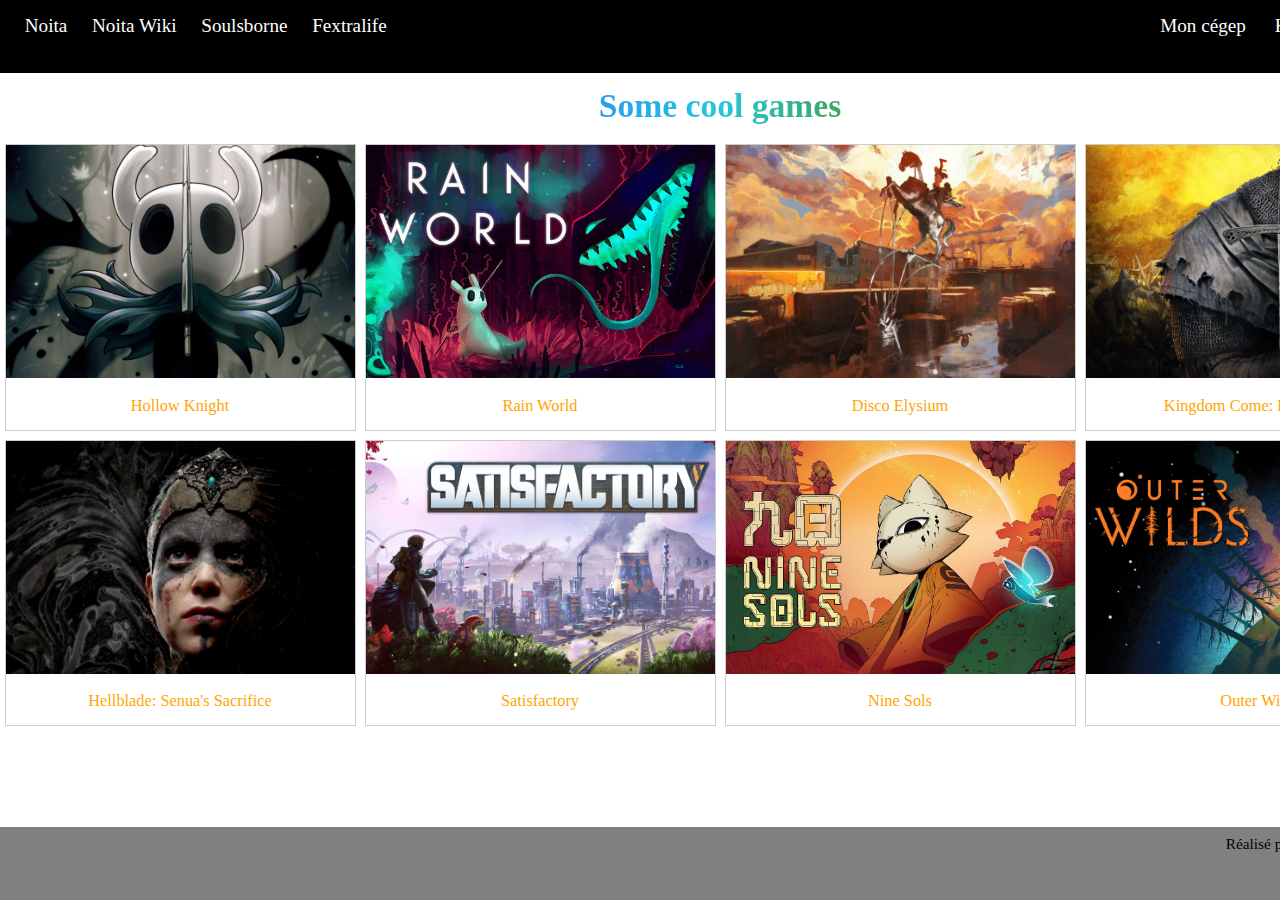
<file: index.html>
<!DOCTYPE html>
<html lang="fr">

<head>
    <meta charset="UTF-8">
    <link rel="stylesheet" href="css/styles.css">
    <link rel="stylesheet" href="css/kb2.css">
    <title>KB2</title>
</head>

<body>
    <div id="container">
        <iframe src="nav.html"></iframe>

        <main>
            <h1>Some cool games</h1>
            <div id="gallery">
                <div class="card">
                    <a target="_blank" href="images/hollow-knight.jpg">
                        <img src="images/hollow-knight.jpg" alt="Hollow Knight">
                    </a>
                    <div class="desc">Hollow Knight</div>
                </div>

                <div class="card">
                    <a target="_blank" href="images/rainworld.jpg">
                        <img src="images/rainworld.jpg" alt="Rain World">
                    </a>
                    <div class="desc">Rain World</div>
                </div>

                <div class="card">
                    <a target="_blank" href="images/disco-elysium.jpg">
                        <img src="images/disco-elysium.jpg" alt="Disco Elysium">
                    </a>
                    <div class="desc">Disco Elysium</div>
                </div>

                <div class="card">
                    <a target="_blank" href="images/kcd.webp">
                        <img src="images/kcd.webp" alt="Kingdom Come: Deliverance">
                    </a>
                    <div class="desc">Kingdom Come: Deliverance</div>
                </div>
                
                <div class="card">
                    <a target="_blank" href="images/Hellblade-Senuas-Sacrifice.jpg">
                        <img src="images/Hellblade-Senuas-Sacrifice.jpg" alt="Hellblade: Senua's Sacrifice">
                    </a>
                    <div class="desc">Hellblade: Senua's Sacrifice</div>
                </div>

                <div class="card">
                    <a target="_blank" href="images/satisfactory.png">
                        <img src="images/satisfactory.png" alt="Satisfactory">
                    </a>
                    <div class="desc">Satisfactory</div>
                </div>

                <div class="card">
                    <a target="_blank" href="images/Nine-Sols.jpg">
                        <img src="images/Nine-Sols.jpg" alt="Nine Sols">
                    </a>
                    <div class="desc">Nine Sols</div>
                </div>

                <div class="card">
                    <a target="_blank" href="images/outerwilds.jpg">
                        <img src="images/outerwilds.jpg" alt="Outer Wilds">
                    </a>
                    <div class="desc">Outer Wilds</div>
                </div>
            </div>
        </main>

        <aside class="gradientbg">
            <p>
                Les images dans la gallerie a gauche réagissent différemment au survol du curseur. Leur bordure
                s'épaissit ils obtiennent une couleur de fond change pour toutes les images. Les deux premières n'ont
                pas d'effet
                particulier. Les deux suivantes ont une animation qui les fait bouger de haut en bas. Les deux premières
                de la deuxième ligne ont aussi une animation qui les fait plutot tourner. Finalement, les deux dernières
                s'agrandissent et les autres images de la ligne rapetissent pour leur donner de l'espace grâce à la
                propriété flex et un conteneur en mode display flex. Toutes les images peuvent également être ouverte
                dans une nouvelle page lorsqu'elle sont cliqués.
            </p>
        </aside>

        <footer>
            <div id="foor">
                <p>Réalisé par Théotime Perras 2024</p>
            </div>
        </footer>
    </div>
</body>

</html>
</file>
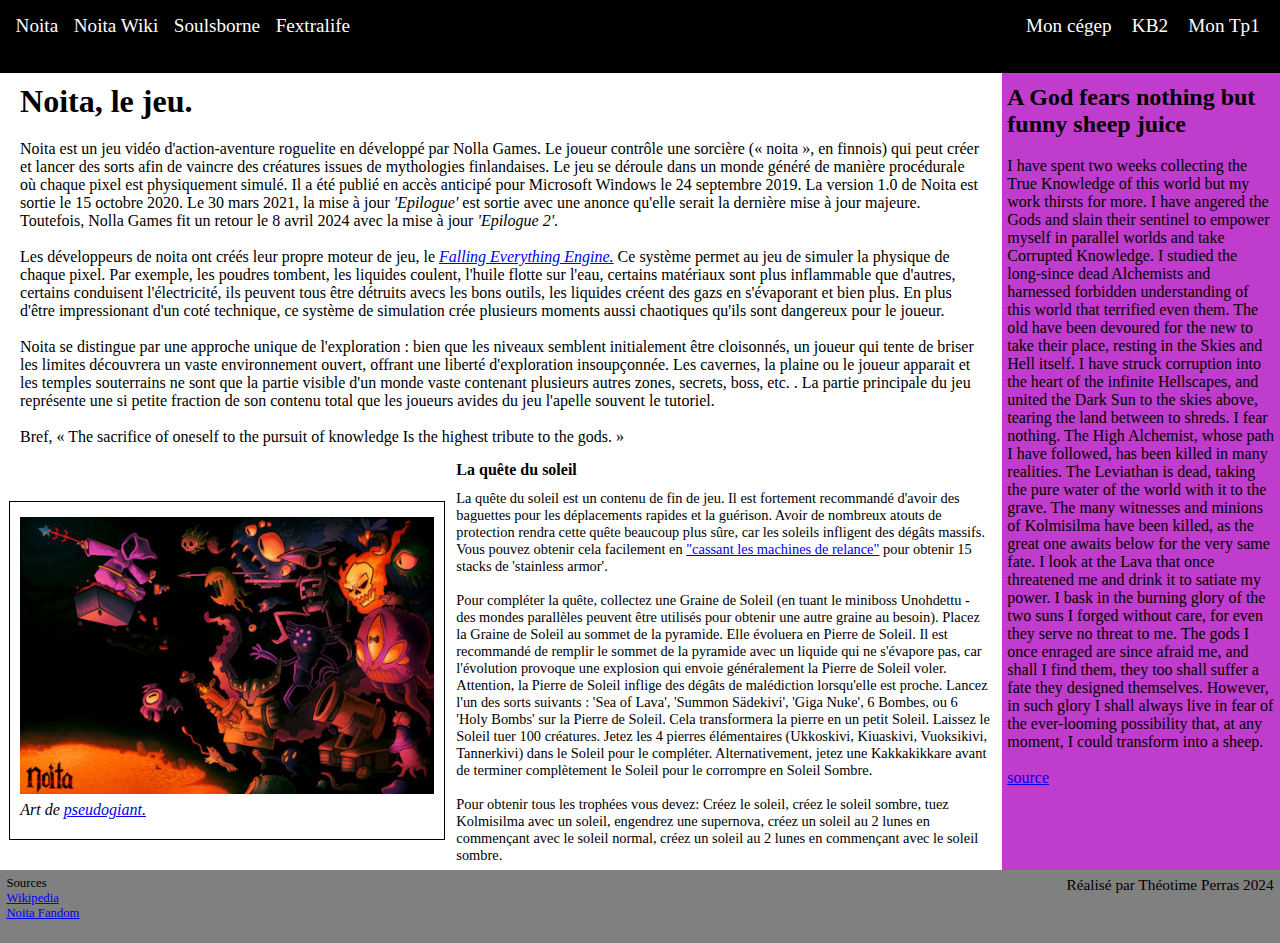
<file: noita.html>
<!DOCTYPE html>
<html lang="fr">

<head>
    <link rel="stylesheet" href="css/styles.css">
    <meta charset="UTF-8">
    <title>Noita</title>
</head>

<body>
    <div id="container">

        <nav>
            <iframe src="nav.html"></iframe>
        </nav>

        <header>
            <h1>Noita, le jeu.</h1>
        </header>

        <main>
            <p>
                Noita est un jeu vidéo d'action-aventure roguelite en développé par Nolla Games. Le joueur contrôle
                une sorcière (« noita », en finnois) qui peut créer et lancer des sorts afin de vaincre des créatures
                issues de mythologies
                finlandaises. Le jeu se déroule dans un monde généré de manière procédurale où chaque pixel est
                physiquement simulé. Il a été publié en accès anticipé pour Microsoft Windows le 24 septembre 2019. La
                version 1.0 de Noita est sortie le 15 octobre 2020. Le 30 mars 2021, la mise à jour
                <span class="italic">'Epilogue'</span> est sortie avec une anonce qu'elle serait la dernière mise à jour
                majeure. Toutefois, Nolla Games fit un retour le 8 avril 2024 avec la mise à jour
                <span class="italic">'Epilogue 2'</span>.

                <br><br>

                Les développeurs de noita ont créés leur propre moteur de jeu, le
                <a target="_blank" class="italic" href="https://nollagames.com/fallingeverything/">Falling Everything Engine.</a>
                Ce système permet au jeu de simuler la physique de chaque pixel. Par exemple, les poudres tombent,
                les liquides coulent, l'huile flotte sur l'eau, certains matériaux sont plus inflammable que
                d'autres, certains conduisent l'électricité, ils peuvent tous être détruits avecs les bons
                outils, les liquides créent des gazs en s'évaporant et bien plus. En plus d'être impressionant
                d'un coté technique, ce système de simulation crée plusieurs moments aussi chaotiques qu'ils sont
                dangereux pour le joueur.

                <br><br>

                Noita se distingue par une approche unique de l'exploration : bien que les niveaux semblent initialement
                être
                cloisonnés, un joueur qui tente de briser les limites découvrera un vaste environnement ouvert, offrant
                une liberté
                d'exploration insoupçonnée. Les cavernes, la plaine ou le joueur apparait et les temples souterrains ne
                sont que la
                partie visible d'un monde vaste contenant plusieurs autres zones, secrets, boss, etc. . La partie
                principale du jeu
                représente une si petite fraction de son contenu total que les joueurs avides du jeu l'apelle souvent le
                tutoriel.

                <br> <br>

                Bref, « The sacrifice of oneself to the pursuit of knowledge Is the highest tribute to the gods. »
            </p>
        </main>

        <article>
            <h4>La quête du soleil</h4>
            <p class="smaller">
                La quête du soleil est un contenu de fin de jeu. Il est fortement recommandé d'avoir des
                baguettes pour les déplacements rapides et la guérison. Avoir de nombreux atouts de
                protection rendra cette quête beaucoup plus sûre, car les soleils infligent des dégâts massifs. Vous
                pouvez obtenir cela facilement en <a target="_blank" href="https://noita.fandom.com/wiki/Perks#Perk_Rerolling">"cassant
                    les machines de relance"</a>
                pour obtenir 15 stacks de 'stainless armor'.
                <br><br>
                Pour compléter la quête, collectez une Graine de Soleil (en tuant le miniboss Unohdettu - des mondes
                parallèles peuvent
                être utilisés pour obtenir une autre graine au besoin). Placez la Graine de Soleil au sommet de la
                pyramide. Elle évoluera en Pierre de Soleil. Il est recommandé de remplir le sommet de la pyramide avec
                un liquide qui ne s'évapore pas, car l'évolution provoque une explosion qui envoie généralement la
                Pierre de Soleil voler. Attention, la Pierre de Soleil inflige des dégâts de malédiction
                lorsqu'elle est proche. Lancez l'un des sorts suivants : 'Sea of Lava', 'Summon Sädekivi', 'Giga Nuke',
                6
                Bombes, ou 6 'Holy Bombs' sur la Pierre de Soleil. Cela transformera la pierre en un petit Soleil.
                Laissez le Soleil tuer 100 créatures. Jetez les 4 pierres élémentaires (Ukkoskivi, Kiuaskivi,
                Vuoksikivi, Tannerkivi)
                dans le Soleil pour le compléter. Alternativement, jetez une Kakkakikkare avant de terminer complètement
                le Soleil pour
                le corrompre en Soleil Sombre.
                <br><br>
                Pour obtenir tous les trophées vous devez: Créez le soleil, créez le soleil sombre, tuez Kolmisilma avec
                un soleil, engendrez une supernova, créez un soleil au 2 lunes en commençant avec le soleil normal,
                créez un soleil au 2 lunes en commençant avec le soleil sombre.
            </p>
        </article>

        <figure>
            <img src="images/noita.jpg" alt="Noita fan art">
            <figcaption>
                Art de <a target="_blank" href="https://www.deviantart.com/pseudogiant/art/Noita-874778117">pseudogiant.</a>
            </figcaption>
        </figure>

        <aside lang="en" class="purplebg">
            <h2>A God fears nothing but funny sheep juice </h2>
            <p>
                I have spent two weeks collecting the True Knowledge of this world but my work thirsts for more. I have
                angered the Gods and slain their sentinel to empower myself in parallel worlds and take Corrupted
                Knowledge. I studied the long-since dead Alchemists and harnessed forbidden understanding of this world
                that terrified even them. The old have been devoured for the new to take their place, resting in the
                Skies and Hell itself. I have struck corruption into the heart of the infinite Hellscapes, and united
                the Dark Sun to the skies above, tearing the land between to shreds. I fear nothing. The High Alchemist,
                whose path I have followed, has been killed in many realities. The Leviathan is dead, taking the pure
                water of the world with it to the grave. The many witnesses and minions of Kolmisilma have been killed,
                as the great one awaits below for the very same fate. I look at the Lava that once threatened me and
                drink it to satiate my power. I bask in the burning glory of the two suns I forged without care, for
                even they serve no threat to me. The gods I once enraged are since afraid me, and shall I find them,
                they too shall suffer a fate they designed themselves. However, in such glory I shall always live in
                fear of the ever-looming possibility that, at any moment, I could transform into a sheep.
                <br><br>
                <a target="_blank" href="https://www.reddit.com/r/noita/comments/r7xmwi/a_god_fears_nothing_but_funny_sheep_juice/">source</a>
            </p>
        </aside>

        <footer>
            <div id="fool">
                <p>
                    Sources
                    <a target="_blank" href="https://fr.wikipedia.org/wiki/Noita_(jeu_vid%C3%A9o)">Wikipedia</a>
                    <a target="_blank" href="https://noita.fandom.com/wiki/Sun_Quest_Guide">Noita Fandom</a>
                </p>
            </div>
            <div id="foor">
                <p>Réalisé par Théotime Perras 2024</p>
            </div>
        </footer>
    </div>
</body>

</html>
</file>
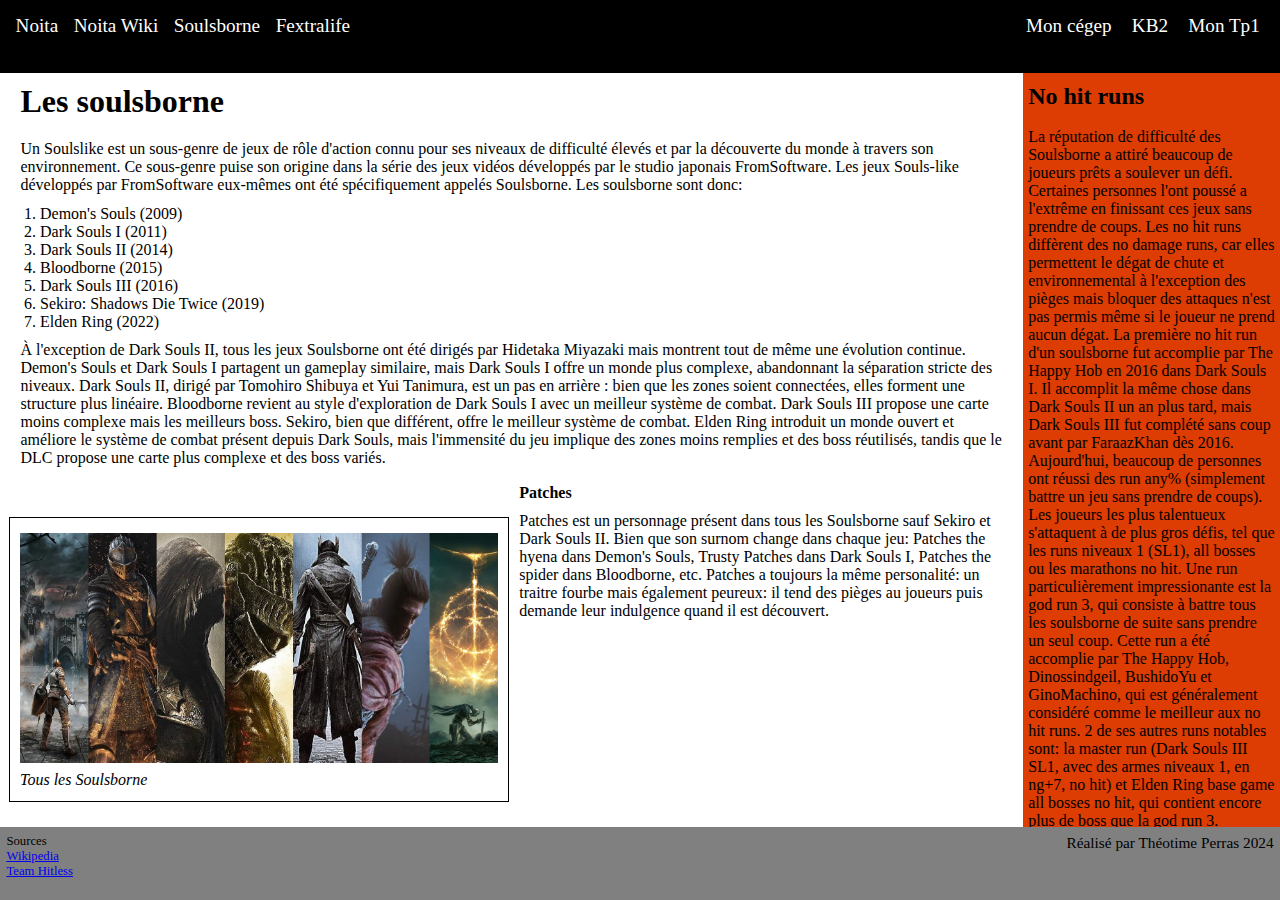
<file: soulsborne.html>
<!DOCTYPE html>
<html lang="fr">

<head>
    <link rel="stylesheet" href="css/styles.css">
    <meta charset="UTF-8">
    <title>Soulsborne</title>
</head>

<body>
    <div id="container">

        <nav>
            <iframe src="nav.html"></iframe>
        </nav>

        <header>
            <h1>Les soulsborne</h1>
        </header>

        <main>
            <p>
                Un Soulslike est un sous-genre de jeux de rôle d'action connu pour
                ses niveaux de difficulté élevés et par la découverte du monde à travers son environnement. Ce
                sous-genre puise son
                origine dans la série des jeux vidéos développés par le studio japonais FromSoftware.
                Les jeux Souls-like développés par FromSoftware eux-mêmes ont été spécifiquement appelés
                Soulsborne. Les soulsborne sont donc:
            </p>
            <ol>
                <li>Demon's Souls (2009)</li>
                <li>Dark Souls I (2011)</li>
                <li>Dark Souls II (2014)</li>
                <li>Bloodborne (2015)</li>
                <li>Dark Souls III (2016)</li>
                <li>Sekiro: Shadows Die Twice (2019)</li>
                <li>Elden Ring (2022)</li>
            </ol>

            <p>
                À l'exception de Dark Souls II, tous les jeux Soulsborne ont été dirigés par
                Hidetaka Miyazaki mais montrent tout de même une évolution continue. Demon's Souls et Dark Souls I
                partagent un
                gameplay
                similaire, mais Dark Souls I offre un monde plus complexe, abandonnant la séparation stricte des
                niveaux.
                Dark Souls II, dirigé par Tomohiro Shibuya et Yui Tanimura, est un pas en arrière : bien que les zones
                soient connectées, elles forment une structure plus linéaire. Bloodborne revient au style d'exploration
                de
                Dark Souls I avec un meilleur système de combat. Dark Souls III propose une carte moins complexe mais
                les
                meilleurs boss. Sekiro, bien que différent, offre le meilleur système de combat. Elden Ring introduit un
                monde ouvert et améliore le système de combat présent depuis Dark Souls, mais l'immensité du jeu
                implique des zones moins remplies et des boss réutilisés, tandis
                que
                le DLC propose une carte plus complexe et des boss variés.
            </p>
        </main>

        <article>
            <h4>Patches</h4>
            <p>
                Patches est un personnage présent dans tous les Soulsborne sauf Sekiro et Dark Souls II. Bien que son
                surnom change dans chaque jeu: Patches the hyena dans Demon's Souls, Trusty Patches dans Dark Souls I,
                Patches the spider dans Bloodborne, etc. Patches a toujours la même personalité: un traitre fourbe mais
                également peureux: il tend des pièges au joueurs puis demande leur indulgence quand il est découvert.
            </p>
        </article>

        <figure>
            <img src="images/soulsborne.jpg" alt="Souls games">
            <figcaption>
                Tous les Soulsborne
            </figcaption>
        </figure>

        <aside class="orangeredbg">
            <h2>No hit runs</h2>
            <p>
                La réputation de difficulté des Soulsborne a attiré beaucoup de joueurs prêts a soulever un défi.
                Certaines personnes l'ont poussé a l'extrême en finissant ces jeux sans prendre de coups. Les no hit
                runs diffèrent des no damage runs, car elles permettent le dégat de chute et environnemental à
                l'exception des pièges mais bloquer des attaques n'est pas permis même si le joueur ne prend aucun
                dégat. La première no hit run d'un soulsborne fut accomplie par The Happy Hob en 2016 dans Dark Souls I.
                Il accomplit la même chose dans Dark Souls II un an plus tard, mais Dark Souls III fut complété sans
                coup avant par FaraazKhan dès 2016. Aujourd'hui, beaucoup de personnes ont réussi des run any%
                (simplement battre un jeu sans prendre de coups). Les joueurs les plus talentueux s'attaquent à de plus
                gros défis, tel que les runs niveaux 1 (SL1), all bosses ou les marathons no hit. Une run
                particulièrement
                impressionante est la god run 3, qui consiste à battre tous les soulsborne de suite sans prendre un
                seul coup. Cette run a été accomplie par The Happy Hob, Dinossindgeil, BushidoYu et GinoMachino, qui est
                généralement considéré comme le meilleur aux no hit runs. 2 de ses autres runs notables
                sont: la master run (Dark Souls III SL1, avec des armes niveaux 1, en ng+7, no hit) et Elden Ring base
                game all
                bosses no hit, qui contient encore plus de boss que la god run 3.
            </p>
        </aside>

        <footer>
            <div id="fool">
                <p>
                    Sources
                    <a target="_blank" href="https://en.wikipedia.org/wiki/Soulslike">Wikipedia</a>
                    <a target="_blank" href="https://teamhitless.com">Team Hitless</a>
                </p>
            </div>
            <div id="foor">
                <p>Réalisé par Théotime Perras 2024</p>
            </div>
        </footer>
    </div>
</body>

</html>
</file>
<file: css/styles.css>
* {
    margin: 0%;
    box-sizing: border-box;
}

h1, h4, p {
    padding: 1% 2%;
}

h2 {
    padding: 4% 2% 6%;
}

nav, iframe {
    width: 100%;
    height: 100%;
    border: none;
    grid-area: nav;
}

header {
    grid-area: hea;
}

main {
    grid-area: mai;
}

article {
    grid-area: art;
}

figure {
    grid-area: fig;
    display: grid;
    width: 100%;
    height: 100%;
    grid-template-columns: 2fr auto 1fr;
    grid-template-rows: 1.2fr auto 1fr 0.8fr;

    grid-template-areas: 
        ". . ."
        ". img ."
        ". p .";
}

figure > img {
    max-width: 500px;
    max-height: 300px;
    margin-left: 1vh;
    padding: 15px 10px 7.5px;
    border-width: 1px;
    border-color: black;
    border-style: solid;
    border-bottom-style: none;
    grid-area: img;
}

figure > figcaption {
    margin-left: 1vh;
    padding-left: 10px;
    padding-bottom: 7.5px;
    border-width: 1px;
    border-color: black;
    border-style: solid;
    border-top-style: none;
    grid-area: p;

    font-style: italic;
    font-weight: 350;
}

aside {
    max-height: 100%;
    overflow: auto;
    grid-area: asi;
}

footer {
    display: grid;
    background-color: grey;
    grid-area: foo;
    grid-template-columns: repeat(2, 1fr);
    grid-template-areas: "l r";
}

footer p {
    padding: 0%;
    margin: 1%;
    display: grid;
}

#fool {
    grid-area: l;
    font-size: 1.415vh;
}

#foor {
    text-align: right;
    font-size: 1.7vh;
    grid-area: r;
}

.purplebg {
    background-color: rgb(192, 60, 204);
}

.orangeredbg {
    background-color: rgb(221, 60, 2);
}

.italic {
    font-style: italic;
}

.smaller {
    font-size: 0.9em;
}

#container {
    height: 100vh;
    display: grid;
    grid-template-columns: 1.6fr 2fr 1fr;
    grid-template-rows: 8.073vh auto 1fr 1fr 8.073vh;

    grid-template-areas: 
        "nav nav nav"
        "hea hea asi"
        "mai mai asi"
        "fig art asi"
        "foo foo foo";
}
</file>
<file: css/kb2.css>
* {
  margin: 0%;
  box-sizing: border-box;
}

main {
  text-align: center;
  color: orange;
  grid-area: mai;
}

h1 {
  background: linear-gradient(to right,#2597f5 40%, #27c6db, #42a147 60%);
  background-clip: text;
  -webkit-background-clip: text;
  -webkit-text-fill-color: transparent;
  font-size: 3.734vh;
}

div#gallery {
  flex-wrap: wrap;
  display: flex;
  flex-direction: row;
  width: 100%;
}

div.card {
  flex: 1;
  margin: 0.5vh;
  border: 0.05vh solid #ccc;
}

div.card img {
  width: 100%;
  min-width: 35vh;
  height: auto;
}

div.desc {
  padding: 1.514vh;
  font-size: 1.816vh;
}

aside {
  color: white;
  font-size: 2.2vh;
}

.gradientbg {
  background-image: linear-gradient(to bottom right, darkblue, purple);
}

#container {
  height: 100vh;
  display: grid;
  grid-template-columns: 160vh 1fr;
  grid-template-rows: 8.073vh 1fr 8.073vh;

  grid-template-areas:
    "nav nav"
    "mai asi"
    "foo foo";
}

div.card:hover {
    background-color: rebeccapurple;
    border: 0.1vh solid #777;
}

div.card:nth-child(3):hover,
div.card:nth-child(4):hover {
    animation: bob 2s infinite;
}

div.card:nth-child(5):hover,
div.card:nth-child(6):hover {
  animation: rotate 2s infinite;
}

div.card:nth-child(7):hover,
div.card:nth-child(8):hover {
  flex: 1.5;
}

@keyframes bob {
  25% {
    transform: translateY(5vh);
  }

  50% {
    transform: translateY(-5vh);
  }
}

@keyframes rotate {
  100% {
    transform: rotate(360deg);
  }
}
</file>
